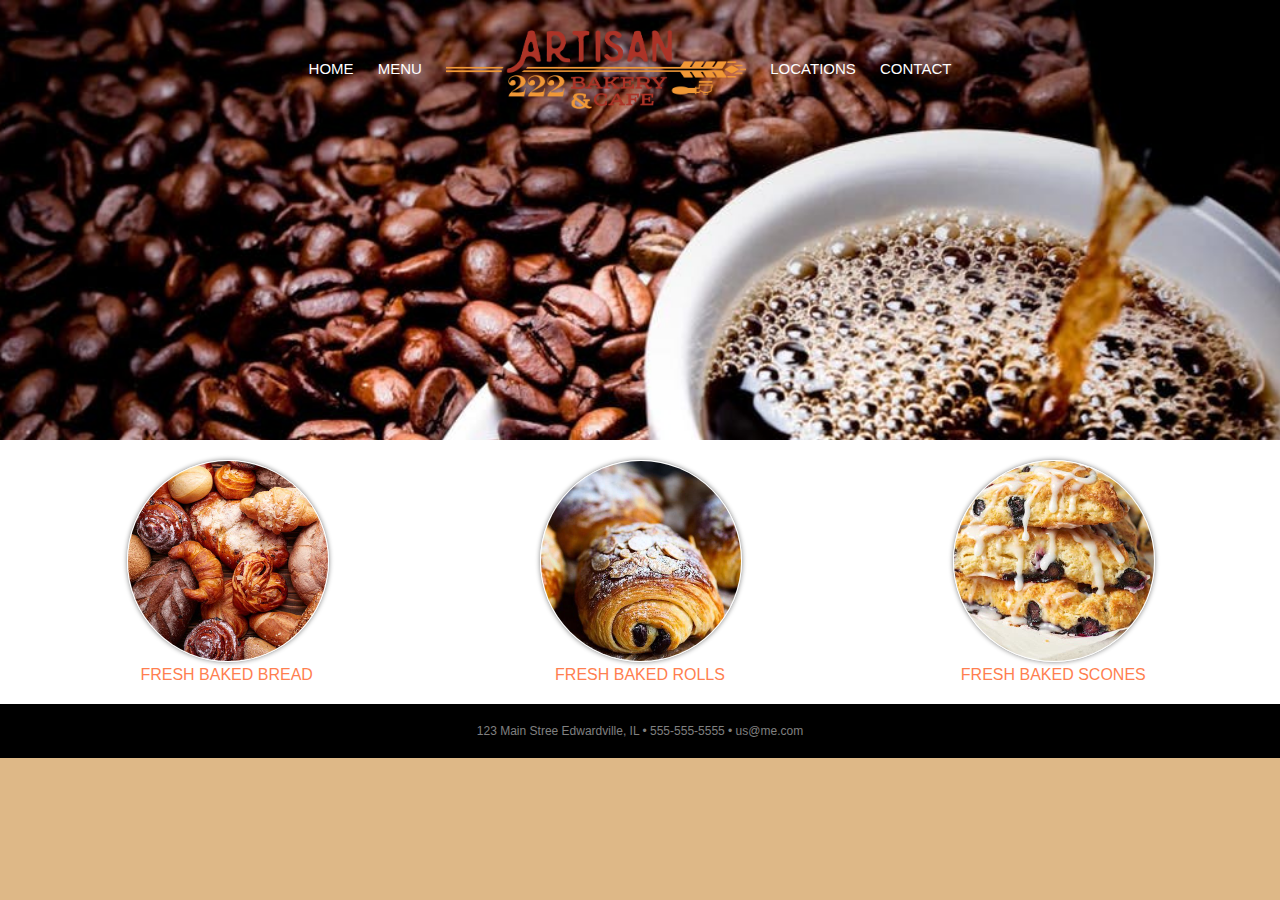
<file: index.html>
<!DOCTYPE html>
<html lang="en">

<head>
  <meta charset="UTF-8">
  <meta http-equiv="X-UA-Compatible" content="IE=edge">
  <meta name="viewport" content="width=device-width, initial-scale=1.0">
  <title>My Webpage</title>
  <link rel="stylesheet" href="styles.css">
</head>

<body>
  <header>
    <nav>
      <ul>
        <li><a href="index.html">Home</a></li>
        <li><a href="menu.html">Menu</a></li>
        <li class="mobile"><a href="locations.html">Locations</a></li>
        <li class="mobile"><a href="contact.html">Contact</a></li>
        <li class="logo"><a href="index.html">Artisan Bakery Logo</a></li>
        <li class="desktop"><a href="locations.html">Locations</a></li>
        <li class="desktop"><a href="contact.html">Contact</a></li>
      </ul>
    </nav>
  </header>
  <section class="features">
    <figure>
      <img src="images/bread.jpeg" alt="An assortment of fresh appetizing bread">
      <figcaption>Fresh Baked Bread</figcaption>
    </figure>
    <figure>
      <img src="images/rolls.jpeg" alt="Croissant cinnamon roll hybrid sprinkled with powdered sugar and traditional oats">
      <figcaption>Fresh Baked Rolls</figcaption>
    </figure>
    <figure>
      <img src="images/scones.jpeg" alt="A stack of blueberry scones drizzled with vanilla icing">
      <figcaption>Fresh Baked Scones</figcaption>
    </figure>
  </section>

  <footer>
    123 Main Stree Edwardville, IL • 555-555-5555 • us@me.com
  </footer>

</body>

</html>
</file>
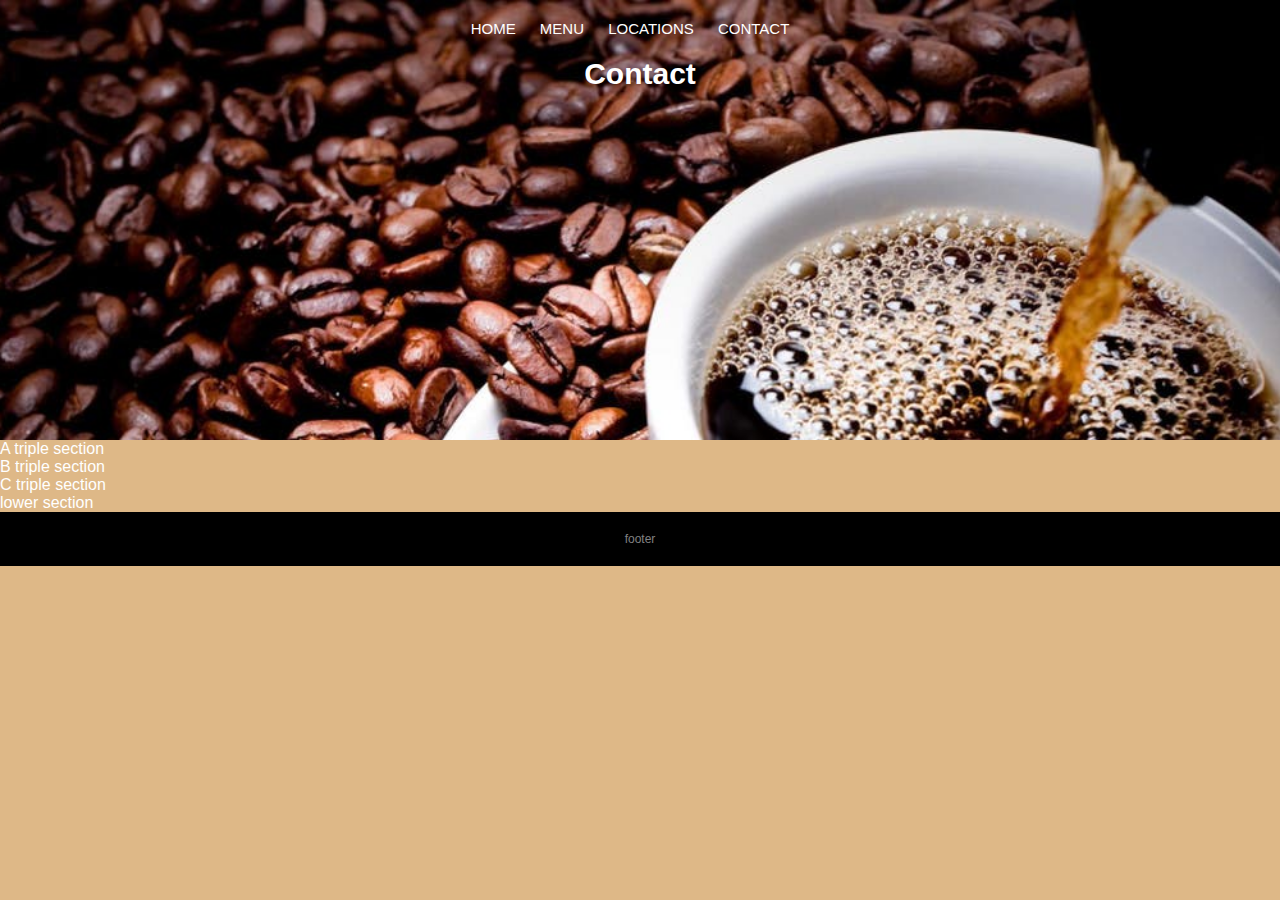
<file: contact.html>
<!DOCTYPE html>
<html lang="en">
<head>
  <meta charset="UTF-8">
  <meta http-equiv="X-UA-Compatible" content="IE=edge">
  <meta name="viewport" content="width=device-width, initial-scale=1.0">
  <title>My Webpage</title>
  <link rel="stylesheet" href="styles.css">
</head>
<body>
    <header>
        <nav>
          <ul>
            <li><a href="index.html">Home</a></li>
            <li><a href="menu.html">Menu</a></li>
            <li><a href="locations.html">Locations</a></li>
            <li><a href="contact.html">Contact</a></li>
            <h1>Contact</h1>
          </ul>
        </nav>
    </header>
    <section>
        <div>A triple section</div>
        <div>B triple section</div>
        <div>C triple section</div>
    </section>
    <section>
        lower section
    </section>
    <footer>
        footer
    </footer>

</body>
</html>
</file>
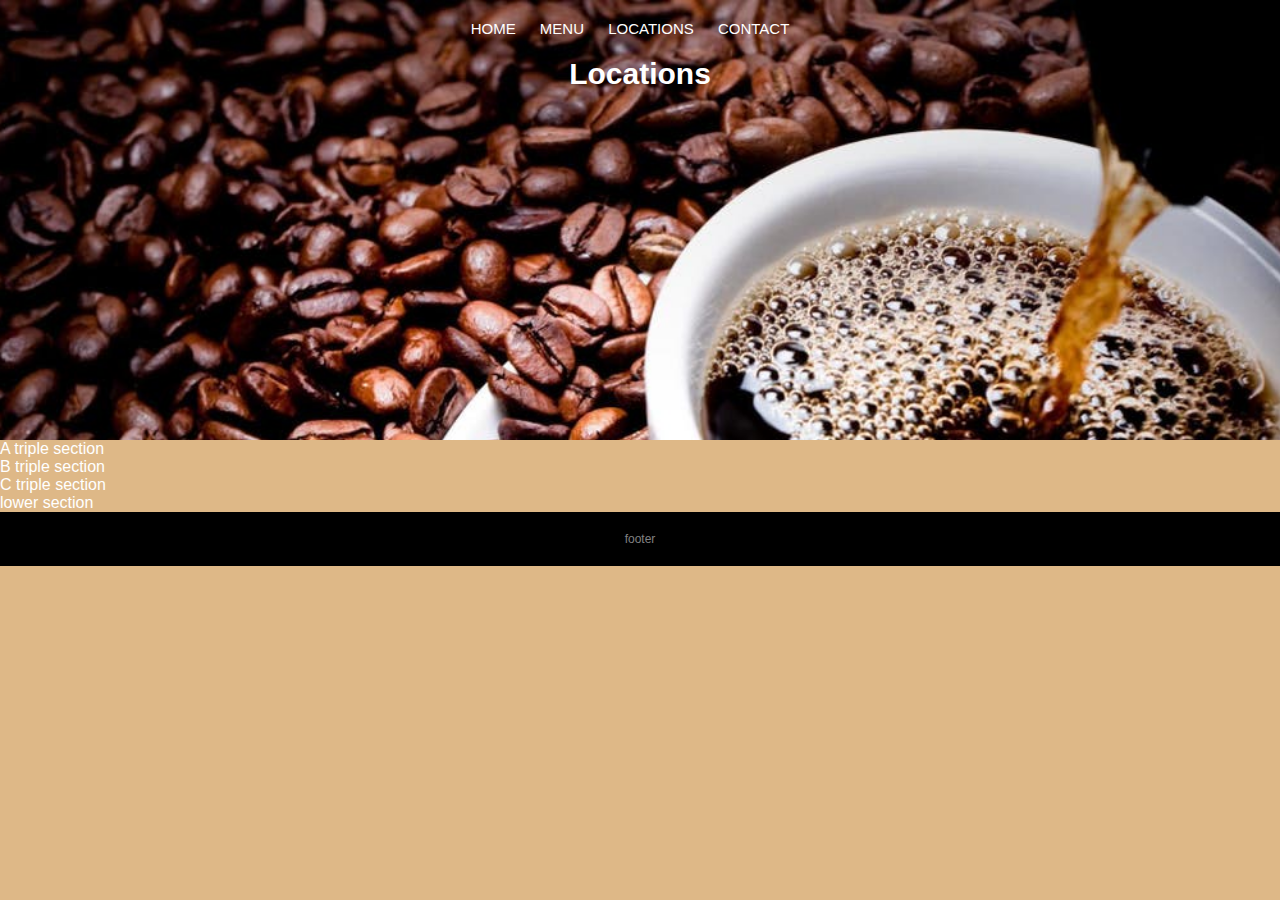
<file: locations.html>
<!DOCTYPE html>
<html lang="en">
<head>
  <meta charset="UTF-8">
  <meta http-equiv="X-UA-Compatible" content="IE=edge">
  <meta name="viewport" content="width=device-width, initial-scale=1.0">
  <title>My Webpage</title>
  <link rel="stylesheet" href="styles.css">
  </style>
</head>
<body>
    <header>
        <nav>
          <ul>
            <li><a href="index.html">Home</a></li>
            <li><a href="menu.html">Menu</a></li>
            <li><a href="locations.html">Locations</a></li>
            <li><a href="contact.html">Contact</a></li>
            <h1>Locations</h1>
          </ul>
        </nav>
    </header>
    <section>
        <div>A triple section</div>
        <div>B triple section</div>
        <div>C triple section</div>
    </section>
    <section>
        lower section
    </section>
    <footer>
        footer
    </footer>

</body>
</html>
</file>
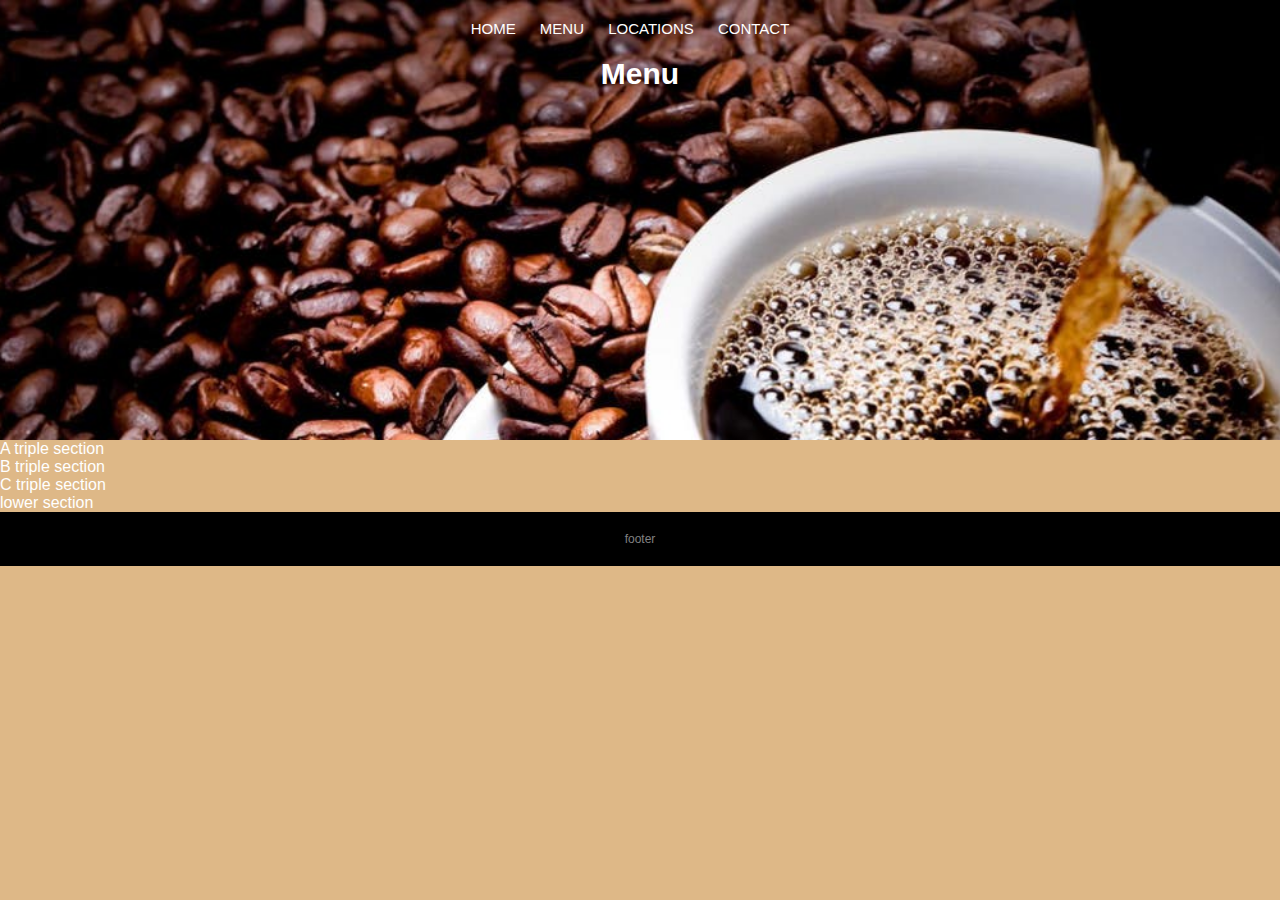
<file: menu.html>
<!DOCTYPE html>
<html lang="en">
<head>
  <meta charset="UTF-8">
  <meta http-equiv="X-UA-Compatible" content="IE=edge">
  <meta name="viewport" content="width=device-width, initial-scale=1.0">
  <title>My Webpage</title>
  <link rel="stylesheet" href="styles.css">
</head>
<body>
    <header>
        <nav>
          <ul>
            <li><a href="index.html">Home</a></li>
            <li><a href="menu.html">Menu</a></li>
            <li><a href="locations.html">Locations</a></li>
            <li><a href="contact.html">Contact</a></li>
            <h1>Menu</h1>
          </ul>
        </nav>
    </header>
    <section>
        <div>A triple section</div>
        <div>B triple section</div>
        <div>C triple section</div>
    </section>
    <section>
        lower section
    </section>
    <footer>
        footer
    </footer>

</body>
</html>
</file>
<file: styles.css>
body {
  background-color: burlywood;
  font-family: Helvetica, sans-serif;
  color: white;
  margin: 0;
  padding: 0;
}

/* Header */

header {
  background-color: olive;
  background-image: url("images/coffee.jpeg");
  background-size: 120%;
  background-position: top;
  height: 400px;
  padding: 20px;
  font-size: 15px;
  text-align: center;
}
header nav ul {
  list-style-type: none;
  padding: 0;
  margin: 0;
}
header nav li {
  display: inline-block;
  margin-right: 20px;
}
header a {
  text-transform: uppercase;
  text-decoration: none;
  color:white;
  margin-top: 40px;
}
header a:hover {
  text-decoration: underline;
}
header .logo a {
  background-image: url("images/logo.png");
  background-size: 100%;
  background-repeat: no-repeat;
  text-indent : -999999px;
  display: inline-block;
  width: 300px;
  height: 80px;
  position: relative;
  top: -30px;
  width: 300px;
}
header .mobile {
  display: none;
}

/* RESPONSIVE RULES */
@MEDIA SCREEN AND (MAX-WIDTH: 725PX) {
  header {
    height: 250px;
    background-size: 160%;
    background-position: -90px 0;
  }
  header .mobile { 
    display: inline-block;
  }
  header .desktop {
    display: none;
  }
  header .logo {
    display: block;
    text-align: center;
  }
  header .logo a {
    width: 250px;
  }
}


/* Features */

.features {
  background: white;
  color: coral;
  padding: 20px;
  display: flex;
  align-items: center;
}
.features figure {
  text-align: center;
  text-transform: uppercase;
  margin: auto;
  width: 200px;
}
.features figure img {
  border: 1px solid white;
  border-radius: 50%;
  box-shadow: gray 0 0 5px;
  width: 200px;
}

/* RESPONSIVE RULES */
@MEDIA SCREEN AND (MAX-WIDTH: 725PX) {
  .features {
    flex-wrap: wrap;
  }
}

/* Footers */

footer {
  background-color: black;
  padding: 10px 20px;
  color: gray;
  text-align: center;
  padding: 20px;
  font-size: 12px;
}
</file>
